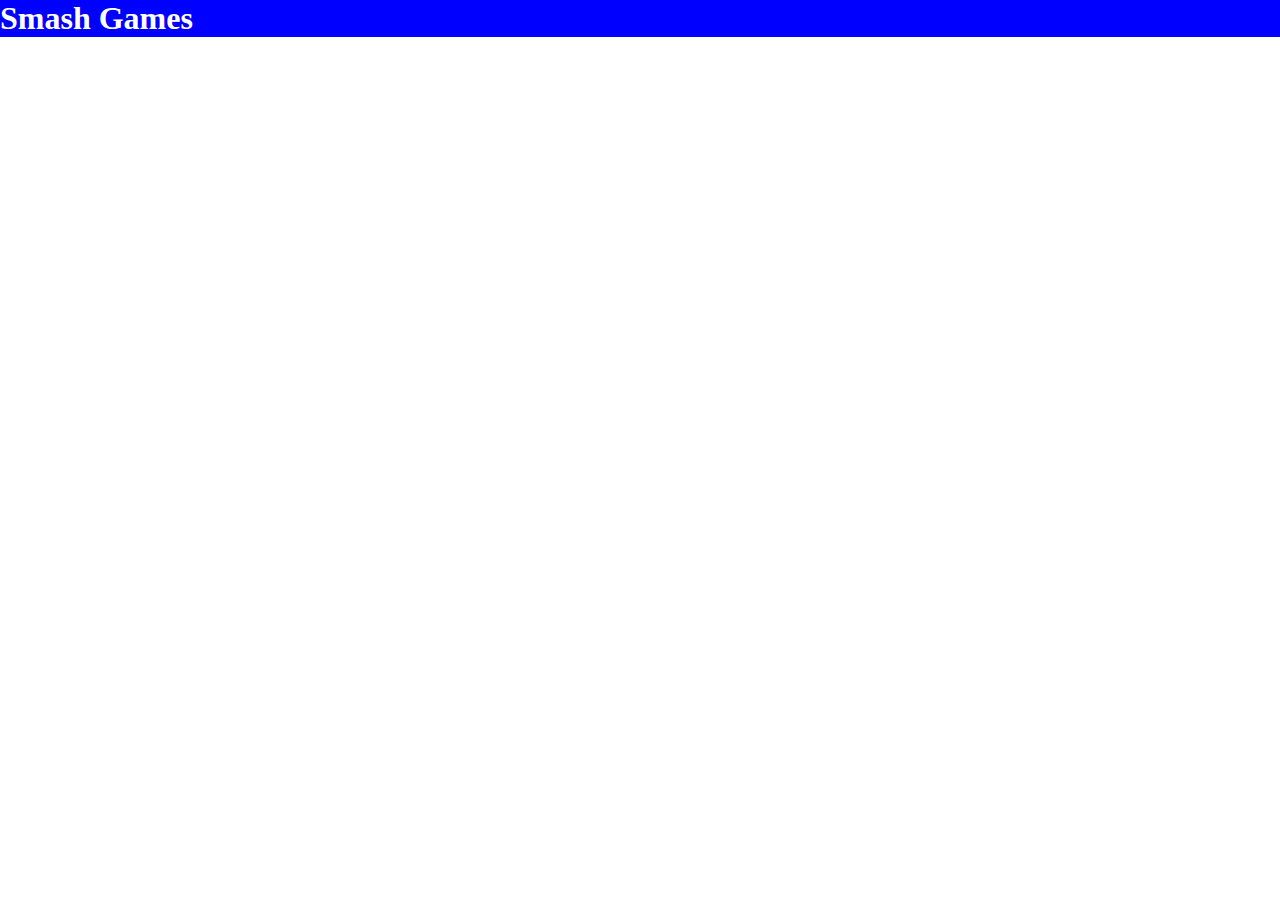
<file: contact.html>
<!DOCTYPE html>
<html lang="en">
<head>
    <meta charset="UTF-8">
    <meta http-equiv="X-UA-Compatible" content="IE=edge">
    <meta name="viewport" content="width=device-width, initial-scale=1.0">
    <title>Smash Games | Contact</title>
    <link rel="stylesheet" href="style.css">
</head>
<body>
    <header>
        <h1>Smash Games</h1>
    </header>
</body>
</html>
</file>
<file: style.css>
body {
    margin: 0;
}

header {
    background-color: blue;
    color: white;
}

.branding {
    background-color: green;
    color: white;
}

header h1 {
    margin-top: 0;
    margin-bottom: 0;
}

.container {
    display: flex;
}

.navbar-sm {
    display: none;
    visibility: hidden;
}

.navbar,
.navbar-sm {
    background-color: lightsteelblue;
}

.navbar {
    width: 200px;
    min-width: 200px;
}

.navbar ul,
.navbar-sm ul {
    list-style: none;
    padding-left: 0;
}

.navbar li,
.navbar-sm li {
    text-align: center;
    border: 1px solid black;
    margin: 5px;
    background-color: gray;
    border-radius: 10px;
}

.navbar li:hover {
    background-color: rgb(36, 89, 196);
}

.navbar a,
.navbar-sm a {
    color: white;
    text-decoration: none;
    font-weight: bold;
}

.navbar a {
    font-size: 1.5em;
    line-height: 2.0em;
}

/* navbar dropdown code */
.dropdown {
    position: relative;
    display: block;
}

.dropdown span {
    font-size: 1.5em;
    line-height: 2.0em;
    color: white;
    font-weight: bold;
    text-align: center;
}

.dropdown-content {
    display: none;
    position: absolute;
    z-index: 1;
    border: 1px solid black;
    background-color: lightgray;
}

.dropdown:hover .dropdown-content {
    display: block;
}

.content {
    margin: 5px;
}

.maxSize {
    max-width: 300px;
}

.peopleTable {
    border: 1px solid white;
    padding: 0;
    border-spacing: 0;
}

.peopleTable td,
.peopleTable th {
    margin: 0;
    border: 1px solid white;
}

@media screen and (max-width: 900px) {
    body {
        background-color: red;
        color: white;    
    }
    
    .container {
        display: block;
    }

    .maxSize {
        max-width: 100px;
    }

    .navbar {
        visibility: hidden;
        display: none;
    }

    .navbar-sm {
        display: block;
        visibility: visible;
    }

    .navbar-sm ul {
        margin: 0;
    }

    .navbar-sm li {
        display: inline-block;
        padding: 10px 20px;
    }

    .content {
        display: initial;
    }
}

@media screen and (max-width: 600px) {
    body {
        background-color: black;
        color: white;    
    }
    
    .container {
        display: block;
    }

    .maxSize {
        max-width: 100px;
    }

    .navbar {
        visibility: hidden;
        display: none;
    }

    .navbar-sm {
        display: block;
        visibility: visible;
    }

    .navbar-sm ul {
        margin: 0;
    }

    .navbar-sm li {
        display: inline-block;
        padding: 10px 20px;
    }

    .content {
        display: initial;
    }
}
</file>
